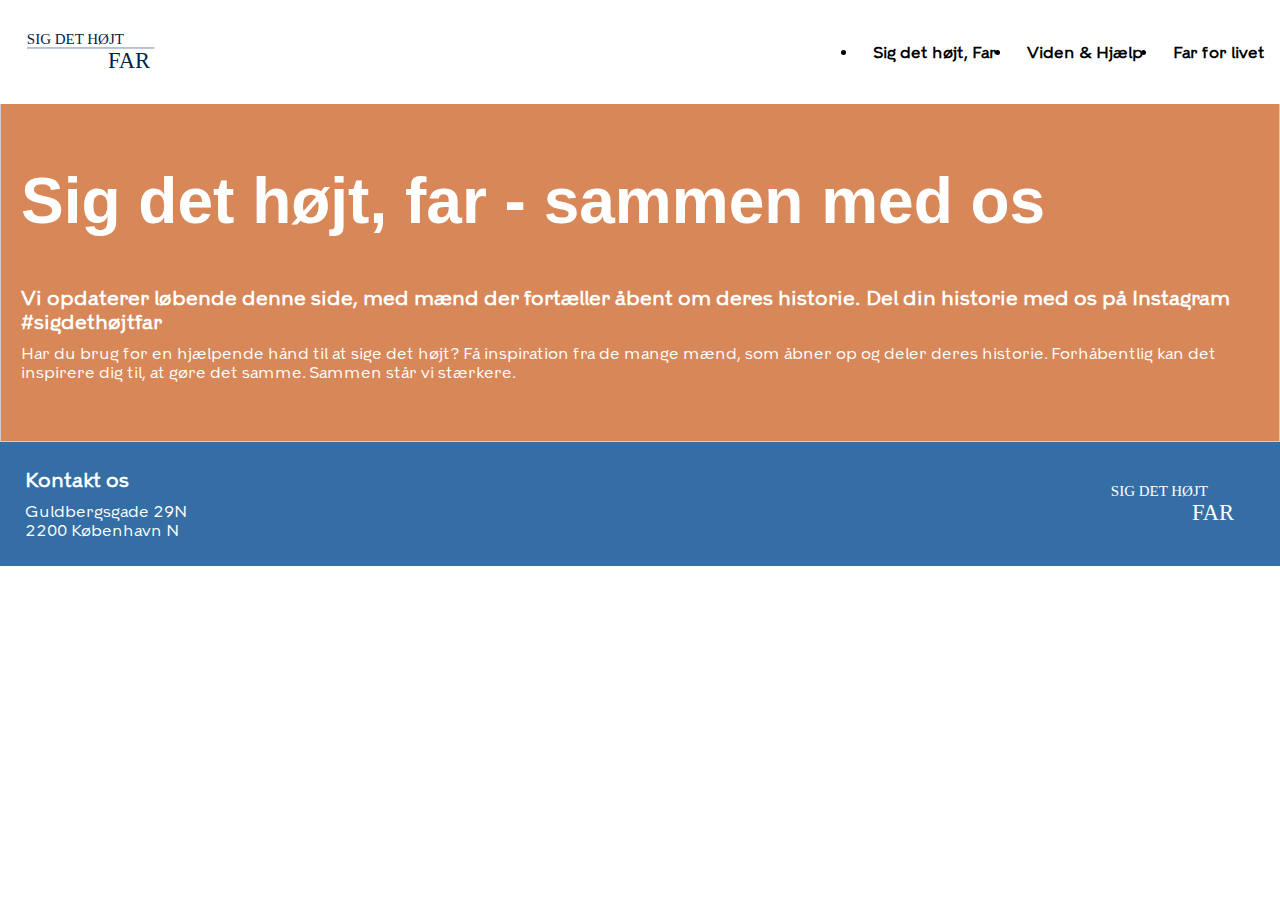
<file: blog.html>
<!DOCTYPE html>
<html lang="da">
  <head>
    <meta charset="UTF-8" />
    <meta name="robots" content="noindex,nofollow" />
    <meta name="description" content="" />
    <meta name="viewport" content="width=device-width, initial-scale=1.0" />
    <meta http-equiv="X-UA-Compatible" content="IE=edge" />
    <link rel="stylesheet" href="style.css" />
  </head>
  <body>
    <nav>
        <a href="index.html"
          ><img src="img/farlogony.svg" alt="sig det højt far logo"
        /></a>
        <button class="burger-menu" onclick="toggleMenu()">☰</button>
        <ul class="nav-links" id="nav-links">
          <li><a href="blog.html">Sig det højt, Far</a></li>
          <li><a href="viden.html">Viden & Hjælp</a></li>
          <li><a href="farforlivet.html">Far for livet</a></li>
        </ul>
      </div>
    </nav>
    <section>
      <div class="boks">
        <h1>Sig det højt, far - sammen med os</h1>
        <h2 class="blog">
          Vi opdaterer løbende denne side, med mænd der fortæller åbent om deres
          historie. Del din historie med os på Instagram #sigdethøjtfar
        </h2>
        <p>
          Har du brug for en hjælpende hånd til at sige det højt? Få inspiration
          fra de mange mænd, som åbner op og deler deres historie. Forhåbentlig
          kan det inspirere dig til, at gøre det samme. Sammen står vi stærkere.
        </p>
      </div>
    </section>
    <footer>
      <div>
        <h2>Kontakt os</h2>
        <p>
          Guldbergsgade 29N <br />
          2200 København N
        </p>
      </div>
      <div>
        <img src="img/farlogohv.svg" alt="sigdethøjtfar" />
      </div>
    </footer>
  </body>
  <script></script>
</html>
</file>
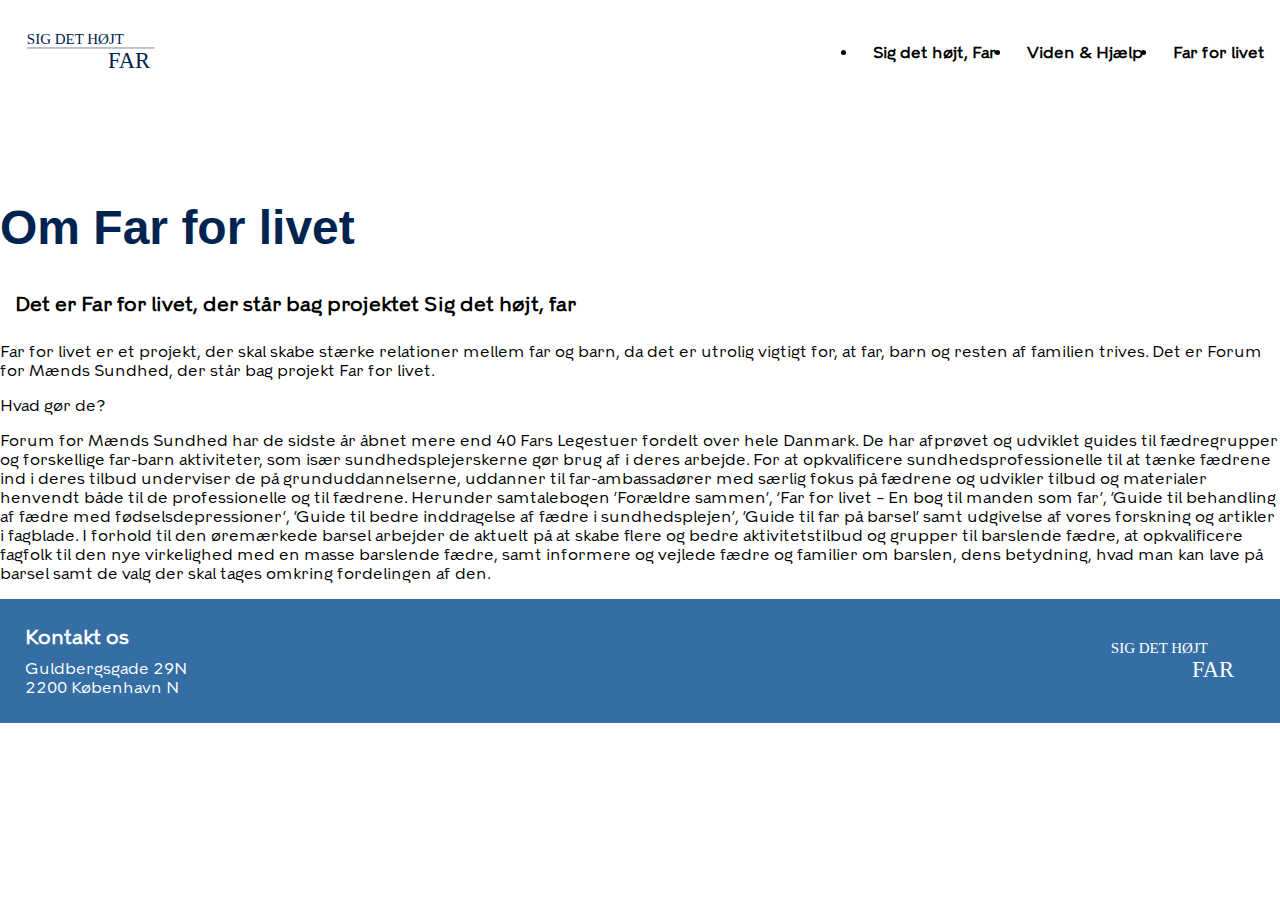
<file: farforlivet.html>
<!DOCTYPE html>
<html lang="da">
  <head>
    <meta charset="UTF-8" />
    <meta name="robots" content="noindex,nofollow" />
    <meta name="description" content="" />
    <meta name="viewport" content="width=device-width, initial-scale=1.0" />
    <meta http-equiv="X-UA-Compatible" content="IE=edge" />
    <link rel="stylesheet" href="style.css" />
  </head>
  <body>
    <nav>
        <a href="index.html"
          ><img src="img/farlogony.svg" alt="sig det højt far logo"
        /></a>
        <button class="burger-menu" onclick="toggleMenu()">☰</button>
        <ul class="nav-links" id="nav-links">
          <li><a href="blog.html">Sig det højt, Far</a></li>
          <li><a href="viden.html">Viden & Hjælp</a></li>
          <li><a href="farforlivet.html">Far for livet</a></li>
        </ul>
    </nav>

    <h1 class="farforlivet">Om Far for livet</h1>

    <h2>Det er Far for livet, der står bag projektet Sig det højt, far</h2>

    <p class="omFFS">
      Far for livet er et projekt, der skal skabe stærke relationer mellem far
      og barn, da det er utrolig vigtigt for, at far, barn og resten af familien
      trives. Det er Forum for Mænds Sundhed, der står bag projekt Far for
      livet.
    </p>
    <p>Hvad gør de?</p>
    <p>
      Forum for Mænds Sundhed har de sidste år åbnet mere end 40 Fars Legestuer
      fordelt over hele Danmark. De har afprøvet og udviklet guides til
      fædregrupper og forskellige far-barn aktiviteter, som især
      sundhedsplejerskerne gør brug af i deres arbejde. For at opkvalificere
      sundhedsprofessionelle til at tænke fædrene ind i deres tilbud underviser
      de på grunduddannelserne, uddanner til far-ambassadører med særlig fokus
      på fædrene og udvikler tilbud og materialer henvendt både til de
      professionelle og til fædrene. Herunder samtalebogen ’Forældre sammen’,
      ’Far for livet – En bog til manden som far’, ’Guide til behandling af
      fædre med fødselsdepressioner’, ’Guide til bedre inddragelse af fædre i
      sundhedsplejen’, ’Guide til far på barsel’ samt udgivelse af vores
      forskning og artikler i fagblade. I forhold til den øremærkede barsel
      arbejder de aktuelt på at skabe flere og bedre aktivitetstilbud og grupper
      til barslende fædre, at opkvalificere fagfolk til den nye virkelighed med
      en masse barslende fædre, samt informere og vejlede fædre og familier om
      barslen, dens betydning, hvad man kan lave på barsel samt de valg der skal
      tages omkring fordelingen af den.
    </p>

    <footer>
      <div>
        <h2>Kontakt os</h2>
        <p>
          Guldbergsgade 29N <br />
          2200 København N
        </p>
      </div>
      <div>
        <img src="img/farlogohv.svg" alt="" />
      </div>
    </footer>
  </body>
  <script></script>
</html>
</file>
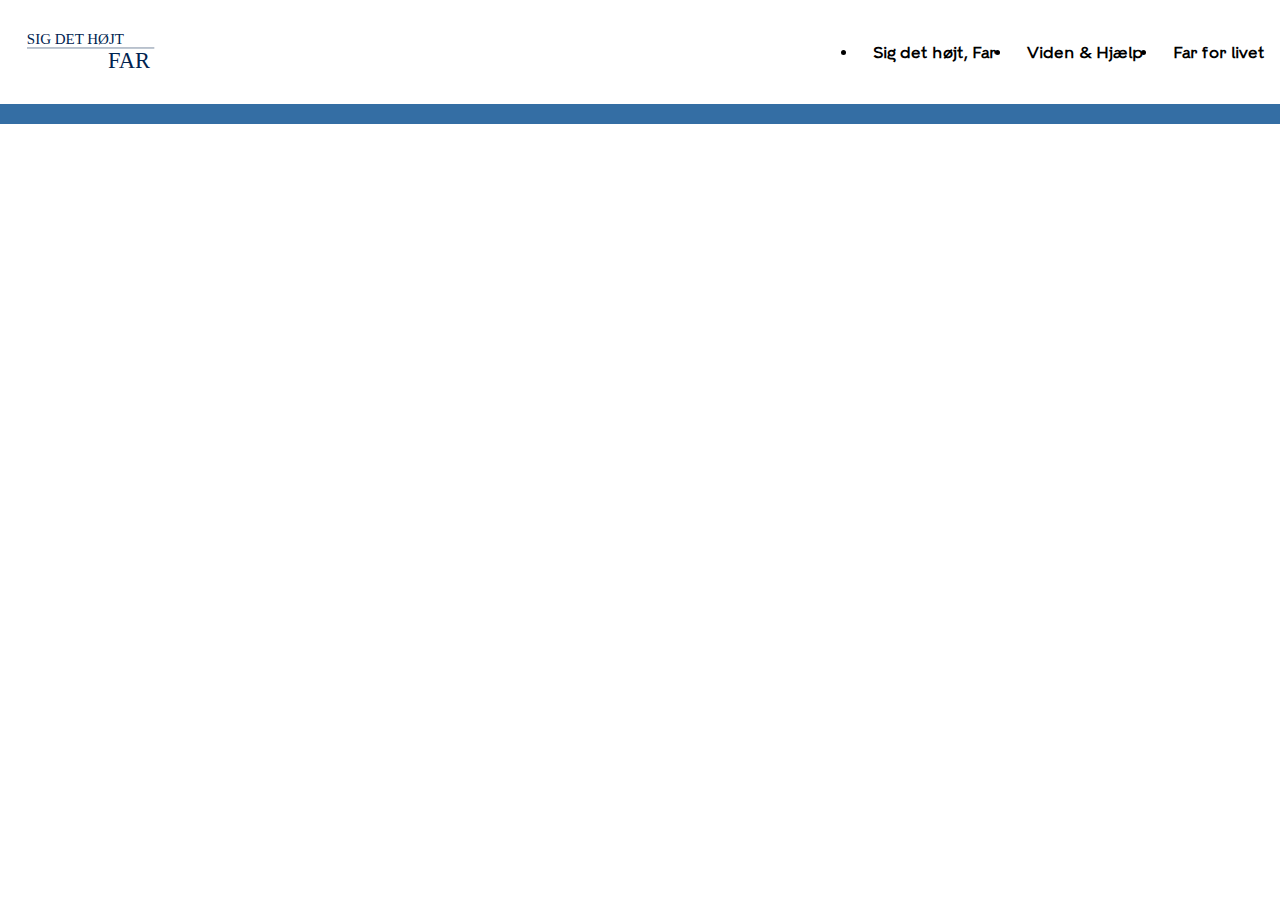
<file: viden.html>
<!DOCTYPE html>
<html lang="da">
  <head>
    <meta charset="UTF-8" />
    <meta name="robots" content="noindex,nofollow" />
    <meta name="description" content="" />
    <meta name="viewport" content="width=device-width, initial-scale=1.0" />
    <meta http-equiv="X-UA-Compatible" content="IE=edge" />
    <title>Viden & hjælp │ Sig det højt, Far</title>
    <link rel="stylesheet" href="style.css" />
  </head>
  <body>
    <nav>
      <a href="index.html"
        ><img src="img/farlogony.svg" alt="sig det højt far logo"
      /></a>
      <button class="burger-menu" onclick="toggleMenu()">☰</button>
      <ul class="nav-links" id="nav-links">
        <li><a href="blog.html">Sig det højt, Far</a></li>
        <li><a href="viden.html">Viden & Hjælp</a></li>
        <li><a href="farforlivet.html">Far for livet</a></li>
      </ul>
    </nav>
    <footer>
      <div>
        <h2>Kontakt os</h2>
        <p>
          Guldbergsgade 29N <br />
          2200 København N
        </p>
      </div>
      <div>
        <img src="img/farlogohv.svg" alt="" />
      </div>
    </footer>
  </body>
  <script></script>
</html>
</file>
<file: style.css>
/* --------------------- Indhold ------------------------ */
@font-face {
  font-family: "KBH";
  src: url("KBH/KBH-Regular.woff2") format("woff2");

  font-family: "avenir";
  src: url("Avenir/Avenir\ Book.ttf") format("ttf");
}

body {
  font-family: "avenir", sans-serif;
  margin: 0;
  padding: 0;
}

h1 {
  font-family: "KBH", sans-serif;
  font-size: 4em;
  padding-bottom: 5px;
}

h2 {
  font-size: 20px;
  padding-bottom: 10px;
}

p {
  font-family: "avenir", sans-serif;
  font-size: 16px;
}

button {
  background-color: #002350;
  color: white;
  padding: 10px 20px;
  margin: 20px;
  border: none;
  cursor: pointer;
  font-family: "avenir", sans-serif;
  font-size: 18px;
}

button:hover {
  background-color: #f1f1f1;
  color: black;
  border: solid black;
}

/* ------------------ Nav start ---------------------- */

nav {
  background-color: #fff;
  color: black;
  text-align: center;
  display: flex;
  justify-content: space-between;
  align-items: center;
  position: fixed;
  width: 100%;
  top: 0;
  z-index: 1000;
}

nav a {
  color: black;
  text-decoration: none;
  margin: 0 15px;
  font-weight: bold;
}

nav img {
  height: 100px;
  width: auto;
  margin: 0;
  padding: 0;
}

.nav-links {
  display: flex;
}

.burger-menu {
  display: none;
}

@media screen and (max-width: 768px) {
  .nav-links {
    display: none;
  }

  .burger-menu {
    display: block;
  }

  .nav-links {
    flex-direction: column;
    position: absolute;
    top: 60px;
    right: 0;
    background-color: #fff;
    width: 200px;
    padding: 20px;
    box-shadow: 0 2px 5px rgba(0, 0, 0, 0.1);
    z-index: 1000;
    list-style-type: none;
  }

  .nav-links li {
    margin-bottom: 15px;
  }

  .nav-links a {
    color: black;
    text-decoration: none;
    font-weight: bold;
  }

  .burger-menu.active + .nav-links {
    display: flex;
  }
}

/* ------------------- Nav slut ------------------------ */

/* ------------------- Body start ------------------------ */

/* ------------------- Forside ------------------------ */

a {
  cursor: pointer;
}

img {
  width: 100%;
  height: 50%;
  object-fit: cover;
}

section {
  position: relative;
}

.overlaytext {
  position: absolute;
  top: 50%;
  left: 50%;
  transform: translate(-50%, -50%);
  text-align: center;
  color: white;
}

.overlaytext h1 {
  display: inline-block;
}

.overlaytext h1 span {
  display: inline-block;
  opacity: 0;
  transform: translateX(1em);
  animation: fadeInUp 2s ease forwards;
}

@keyframes fadeInUp {
  to {
    opacity: 1;
    transform: translateY(0);
  }
}

.typewriter h1 {
  font-family: "KBH", sans-serif;
  font-size: 3em;
  overflow: hidden;
  white-space: nowrap;
  margin: 0 auto;
  letter-spacing: 0em;
  animation: typing 3s steps(40, end), blink-caret 0.3s step-end infinite;
  text-shadow: 1px 1px 2px #000000;
}
@keyframes typing {
  from {
    width: 0;
  }
  to {
    width: 100%;
  }

  /* ------------------- Forside slut ------------------------ */
  /* ------------------- Blog start ------------------------ */
}

.boks {
  background-color: #d88759;
  color: white;
  border: 1px solid #ccc;
  padding: 20px;
  width: auto;
  height: 300px;
  margin-top: 100px;
}

.boks p {
  margin: 0;
}

.blog {
  margin-left: 0;
}

/* ------------------- Blog slut ------------------------ */
/* ------------------- Far for livet start ------------------------ */

.farforlivet {
  font-family: "KBH", sans-serif;
  font-size: 3em;
  color: #002350;
  font-weight: bold;
  margin-top: 200px;
}

.OMFFS {
  color: black;
  font-size: 16px;
  line-height: 1.5;
}

/* ------------------- Far for livet slut ------------------------ */

/* ------------------ Footer start ---------------------- */

footer {
  background: #346ea4;
  color: white;
  padding: 10px;
  text-align: left;
  display: flex;
  justify-content: space-between;
  align-items: center;
}

footer img {
  height: 100px;
  width: auto;
  margin: 0 15px;
}

footer p,
h2 {
  margin: 0 15px;
}

/* ------------------- Footer slut ---------------------- */
</file>
